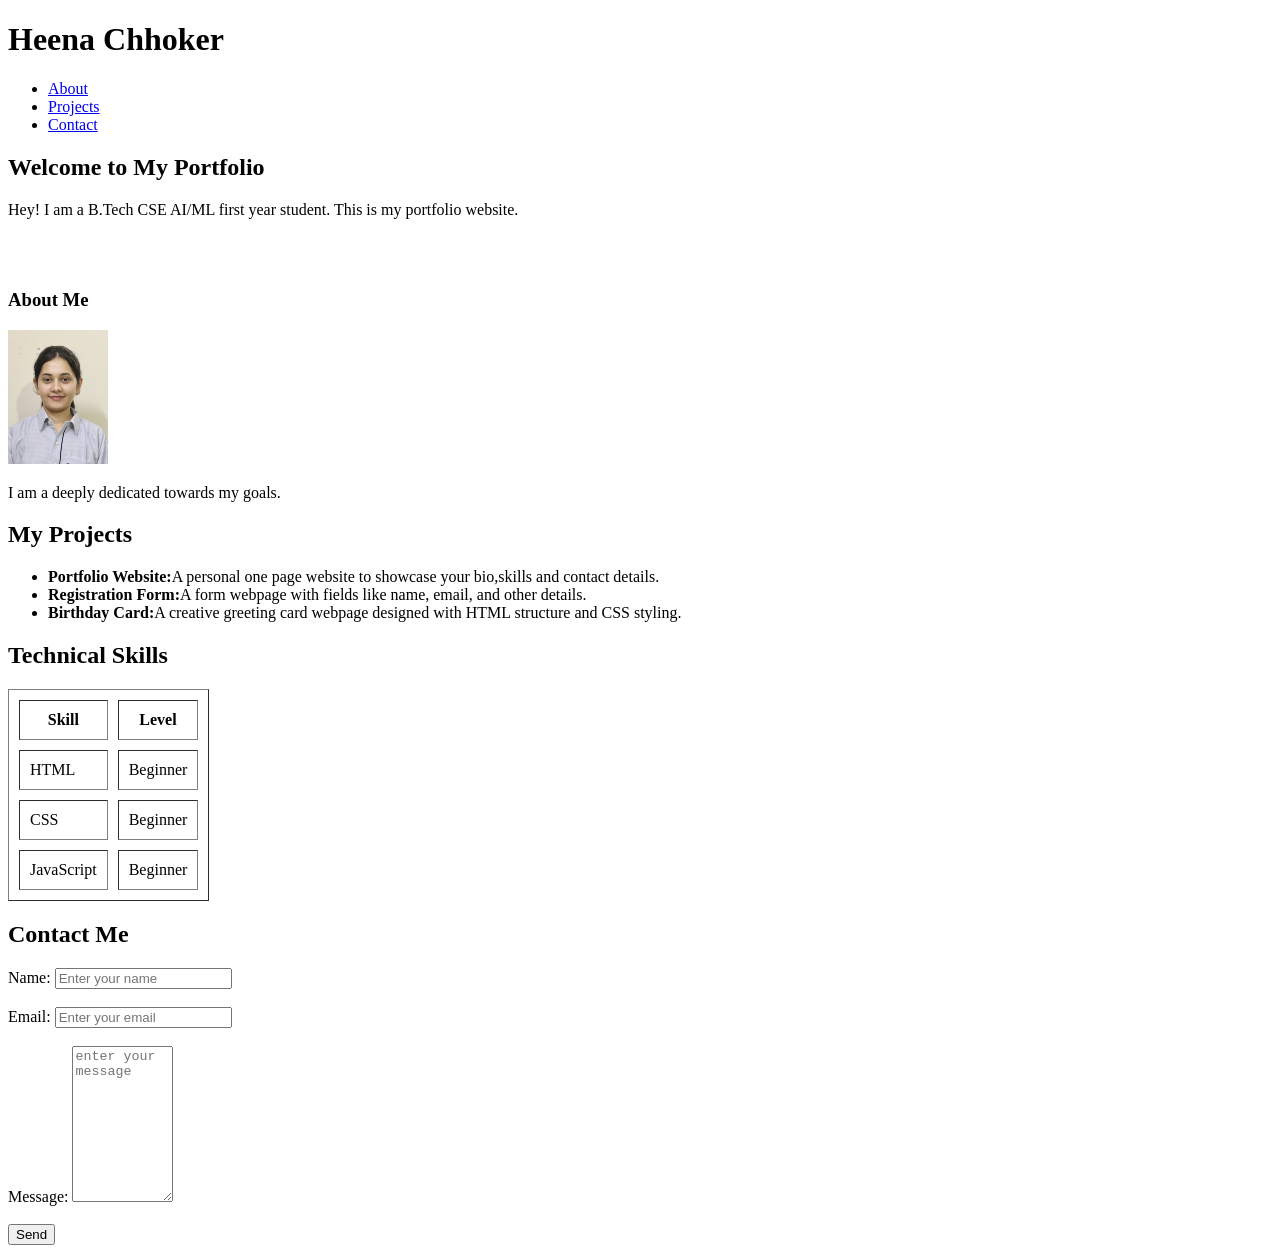
<file: index.html>
<!DOCTYPE html>
<html lang="en">
<head>
    <meta charset="UTF-8">
    <meta name="viewport" content="width=device-width, initial-scale=1.0">
    <title>PORTFOLIO</title>
</head>
<body>
    <header><h1>Heena Chhoker</h1>
        <nav>
            <ul>
                <li>
                    <a href="#about">About</a>
                   
                    
                </li>
                <li>
                    <a href="#project"> Projects</a>
                
                </li>
                <li>
                    <a href="#contact">  Contact </a>
                </li>
            </ul>
        </nav>
    </header>
    <main>
        

       

        <section id="about">
            <h2>Welcome to My Portfolio</h2>
            <p>Hey! I am a B.Tech CSE AI/ML first year student. This is my portfolio website.</p>
            <br>
            <br>
            <h3>About Me</h3>
            <img src="Heena.jpg" width="100">
          
            <p>I am a deeply dedicated towards my goals.</p>
        </section>
        <section id="project">
            <h1>My Projects</h1>
            <ul>
                <li><b>Portfolio Website:</b>A personal one page website to showcase your bio,skills and contact details.</li>
                <li><b>Registration Form:</b>A form webpage with fields like name, email, and other details.</li>
                <li><b>Birthday Card:</b>A creative greeting card webpage designed with HTML structure and CSS styling.</li>
            </ul>


        </section>
        <section>
            <h1>
                Technical Skills
            </h1>
            <table border="1" cellpadding="10" cellspacing="10">
                <thead>
                <tr>
                    <th>Skill</th>
                    <th>Level</th>
                </tr>
             
            </thead>
            <tbody>
                   <tr>
                    <td>HTML</td>
                    <td>Beginner</td>
                
                </tr>
                <tr>
                    <td>CSS</td>
                    <td>Beginner</td>
                    
                </tr>
                <tr>
                    <td>JavaScript</td>
                    <td>Beginner</td>
                </tr>
            </tbody>
                
            
            </table>
            
            
        </section>


    </main>
    <footer>
        <section id="contact"><h1>Contact Me</h1>
            <form>
                <label for="name">Name:</label>
                <input type="text" id="name" placeholder="Enter your name">
                <br>
                <br>
                <label for="email">Email:</label>
                <input type="email" id="email" placeholder="Enter your email">
                <br>
                <br>
                <label for="message">Message:</label>
                <textarea placeholder="enter your message" rows="10" cols="10"></textarea>
                <br>
                <br>
                <button type="submit">Send</button>
            </form>

        </section>
        

    </footer>
</body>
</html>
</file>
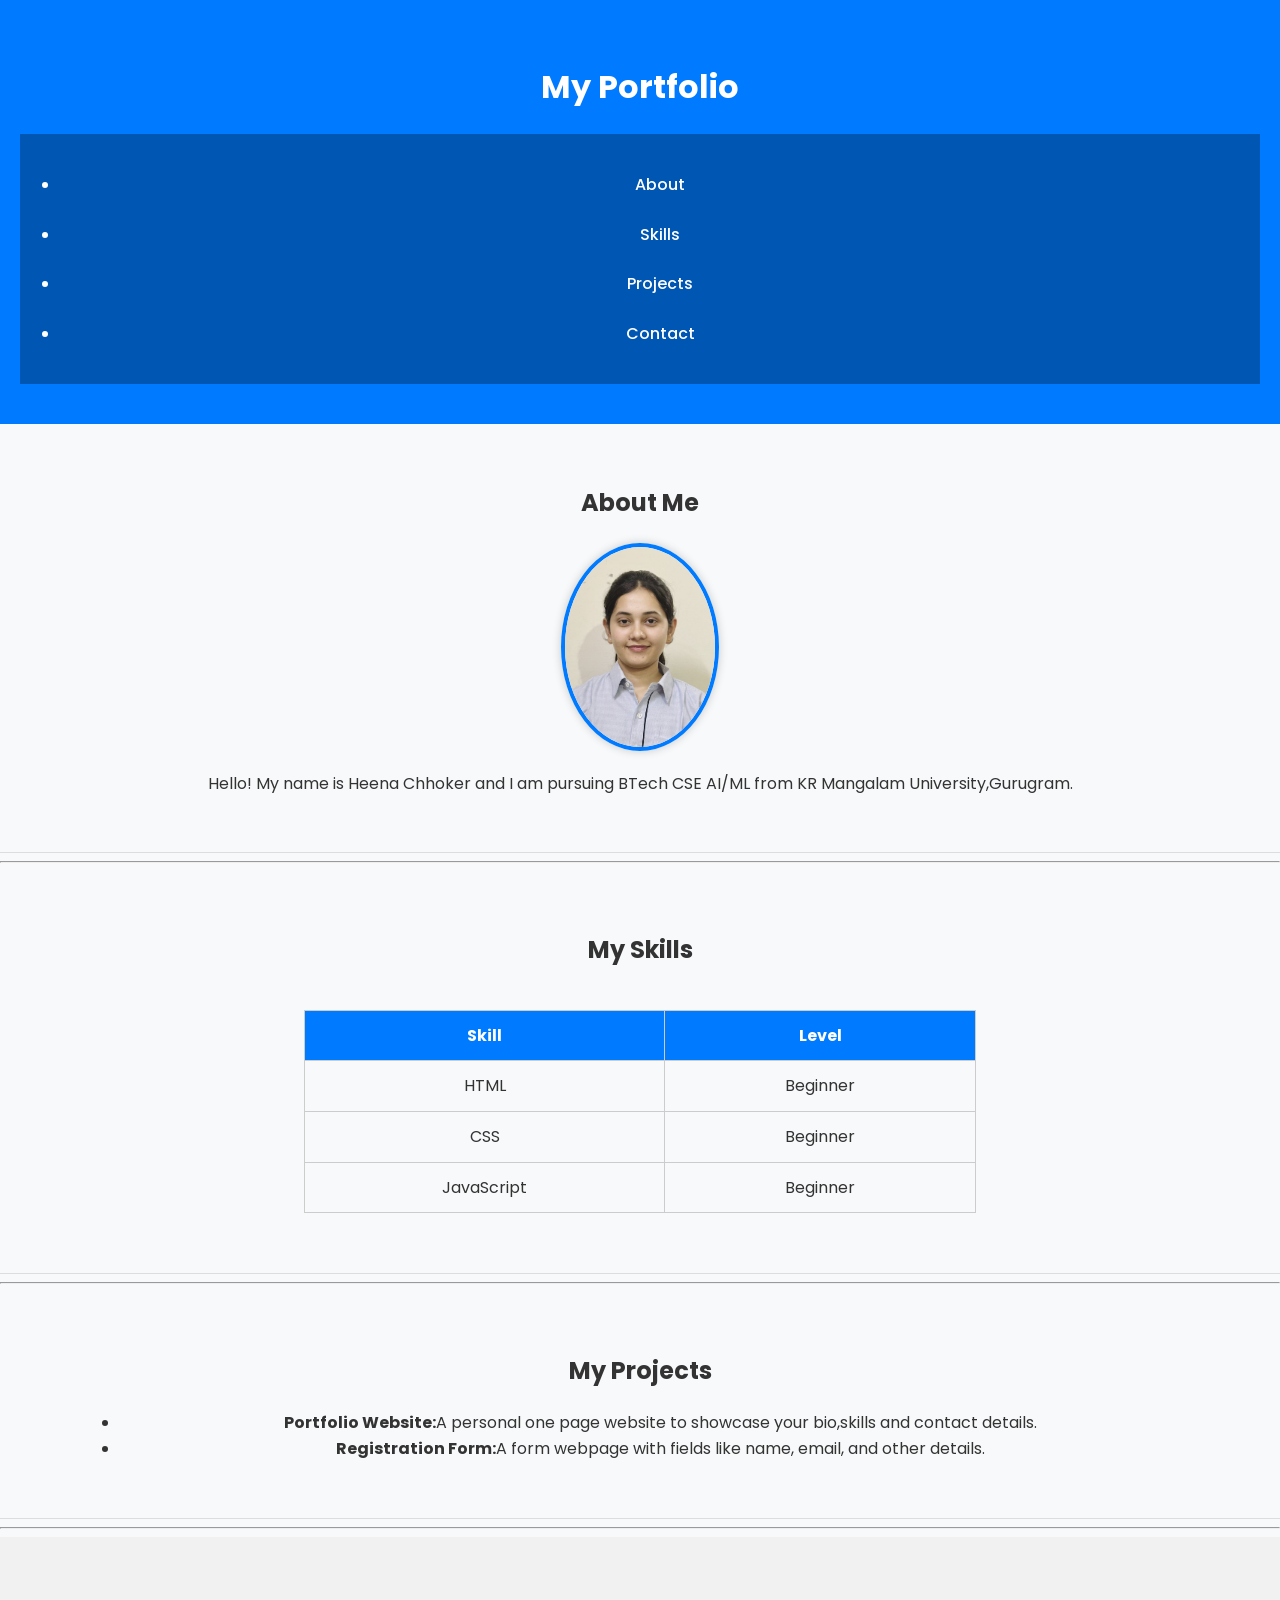
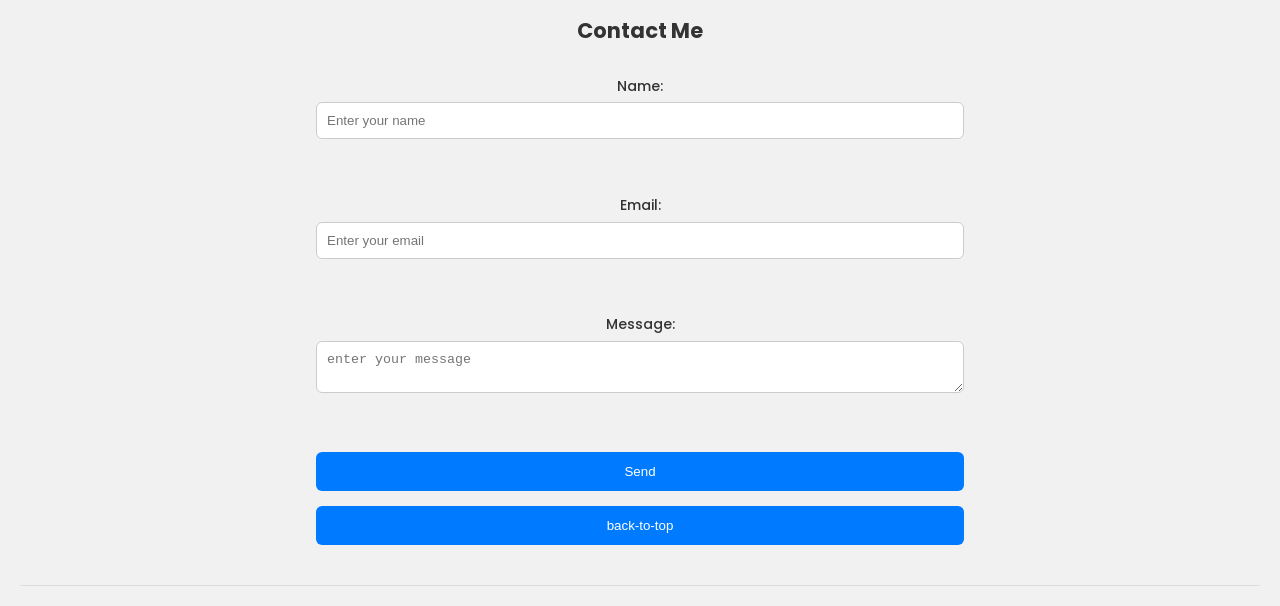
<file: LAB2/index.html>
<!DOCTYPE html>
<html lang="en">
<head>
    <meta charset="UTF-8">
    <meta name="viewport" content="width=device-width, initial-scale=1.0">
    <title>PORTFOLIO</title>

     <!-- EXTERNAL CSS -->
    <link rel="stylesheet" href="style.css">

    <!-- GOOGLE FONT -->
    <link href="https://fonts.googleapis.com/css2?family=Poppins:ital,wght@0,100;0,200;0,300;0,400;0,500;0,600;0,700;0,800;0,900;1,100;1,200;1,300;1,400;1,500;1,600;1,700;1,800;1,900&display=swap" rel="stylesheet">

   

    
</head>
<body>
    <header>
        <h1>My Portfolio</h1>
        <nav>
            <ul>
                <li> <a href="#about">About</a></li>
                <li><a href="#skills">Skills</a></li>
                <li> <a href="#projects">Projects</a></li>
                <li> <a href="#contact">Contact</a></li>

            </ul>

    </nav>

    </header>
    <main>
    <!-- ABOUT SECTION -->

    <section id="about">
        <h2 style="text-align: center;">About Me</h2>
        <img src="Heena.jpg" width="100">
        <p style="text-align: center;">Hello! My name is Heena Chhoker and I am pursuing BTech CSE AI/ML from KR Mangalam University,Gurugram.</p>

    </section>
    <hr>
    <!-- SKILLS SECTION -->
     <section id="skills">
        <h2 style="text-align: center;">My Skills</h2>
        <table>
            <table border="1" cellpadding="10" cellspacing="10">
                <thead>
                <tr>
                    <th>Skill</th>
                    <th>Level</th>
                </tr>
             
            </thead>
            <tbody>
                   <tr>
                    <td>HTML</td>
                    <td>Beginner</td>
                
                </tr>
                <tr>
                    <td>CSS</td>
                    <td>Beginner</td>
                    
                </tr>
                <tr>
                    <td>JavaScript</td>
                    <td>Beginner</td>
                </tr>
            </tbody>
                
            
            </table>
        </table>
     </section>
     <hr>
     <!-- PROJECT SECTION -->

     <section id="project">
            <h1 style="text-align: center;">My Projects</h1>
            <ul>
                <li style="text-align: center;"><b>Portfolio Website:</b>A personal one page website to showcase your bio,skills and contact details.</li>
                <li style="text-align: center;"><b>Registration Form:</b>A form webpage with fields like name, email, and other details.</li>
        </section>
    </main>
    <hr>


    <footer>
        <!-- CONTACT SECTION -->
        <section id="contact"><h1>Contact Me</h1>
            <form>
                <label for="name">Name:</label>
                <input type="text" id="name" placeholder="Enter your name">
                <br>
                <br>
                <label for="email">Email:</label>
                <input type="email" id="email" placeholder="Enter your email">
                <br>
                <br>
                <label for="message">Message:</label>
                <textarea placeholder="enter your message" ></textarea>
                <br>
                <br>
                <button type="submit">Send</button>
                <button id="back-to-top">back-to-top</button>
            </form>

        </section>


    </footer>
        


   
  
    
</body>
</html>
</file>
<file: LAB2/style.css>
/* General Styles */
body {
  font-family: 'Poppins', sans-serif;
  margin: 0;
  background-color: #f8f9fa;
  color: #333;
  line-height: 1.6;
}

/* Header */
header {
  text-align: center;
  background-color: #007bff;
  color: white;
  padding: 40px 20px;
}

/* Navigation */
nav {
  background-color: #0056b3;
  text-align: center;
  padding: 10px 0;
}

nav a {
  color: white;
  text-decoration: none;
  padding: 12px 20px;
  display: flex;
  font-weight: 500;
  justify-content: center;
  
}

nav a:hover {
  background-color: #004080;
  border-radius: 5px;
}

/* Section Spacing */
section {
  padding: 40px 80px;
  border-bottom: 1px solid #ddd;
 

}

/* About Section */
#about img {
  width: 150px;
  border-radius: 50%;
  box-shadow: 0 0 10px rgba(0,0,0,0.2);
  display: block;
  margin: 20px auto;
  border: 4px solid #007bff;
}

/* Table Styling */
table {
  width: 60%;
  margin: 20px auto;
  border-collapse: collapse;
}

th, td {
  padding: 12px;
  text-align: center;
  border: 1px solid #ccc;
}

th {
  background-color: #007bff;
  color: white;
}


/* Form Styling */
form {
  width: 60%;
  margin: auto;
  display: flex;
  flex-direction: column;
}

label {
  margin-top: 10px;
  font-weight: 500;
}

input, textarea {
  padding: 10px;
  margin-top: 5px;
  border-radius: 6px;
  border: 1px solid #ccc;
}

button {
  background-color: #007bff;
  color: white;
  border: none;
  padding: 12px;
  margin-top: 15px;
  border-radius: 6px;
  cursor: pointer;
}

button:hover {
  background-color: #0056b3;
}

/* Back to Top Button */
#backToTop {
  position: fixed;
  bottom: 20px;
  right: 20px;
  background-color: #007bff;
  color: white;
  border: none;
  padding: 10px 15px;
  border-radius: 50%;
  cursor: pointer;
  font-size: 18px;
  display: none;
}

#backToTop:hover {
  background-color: #0056b3;
}



/* Footer */
footer {
  text-align: center;
  background-color: #f1f1f1;
  padding: 20px;
  font-size: 14px;
}
</file>
